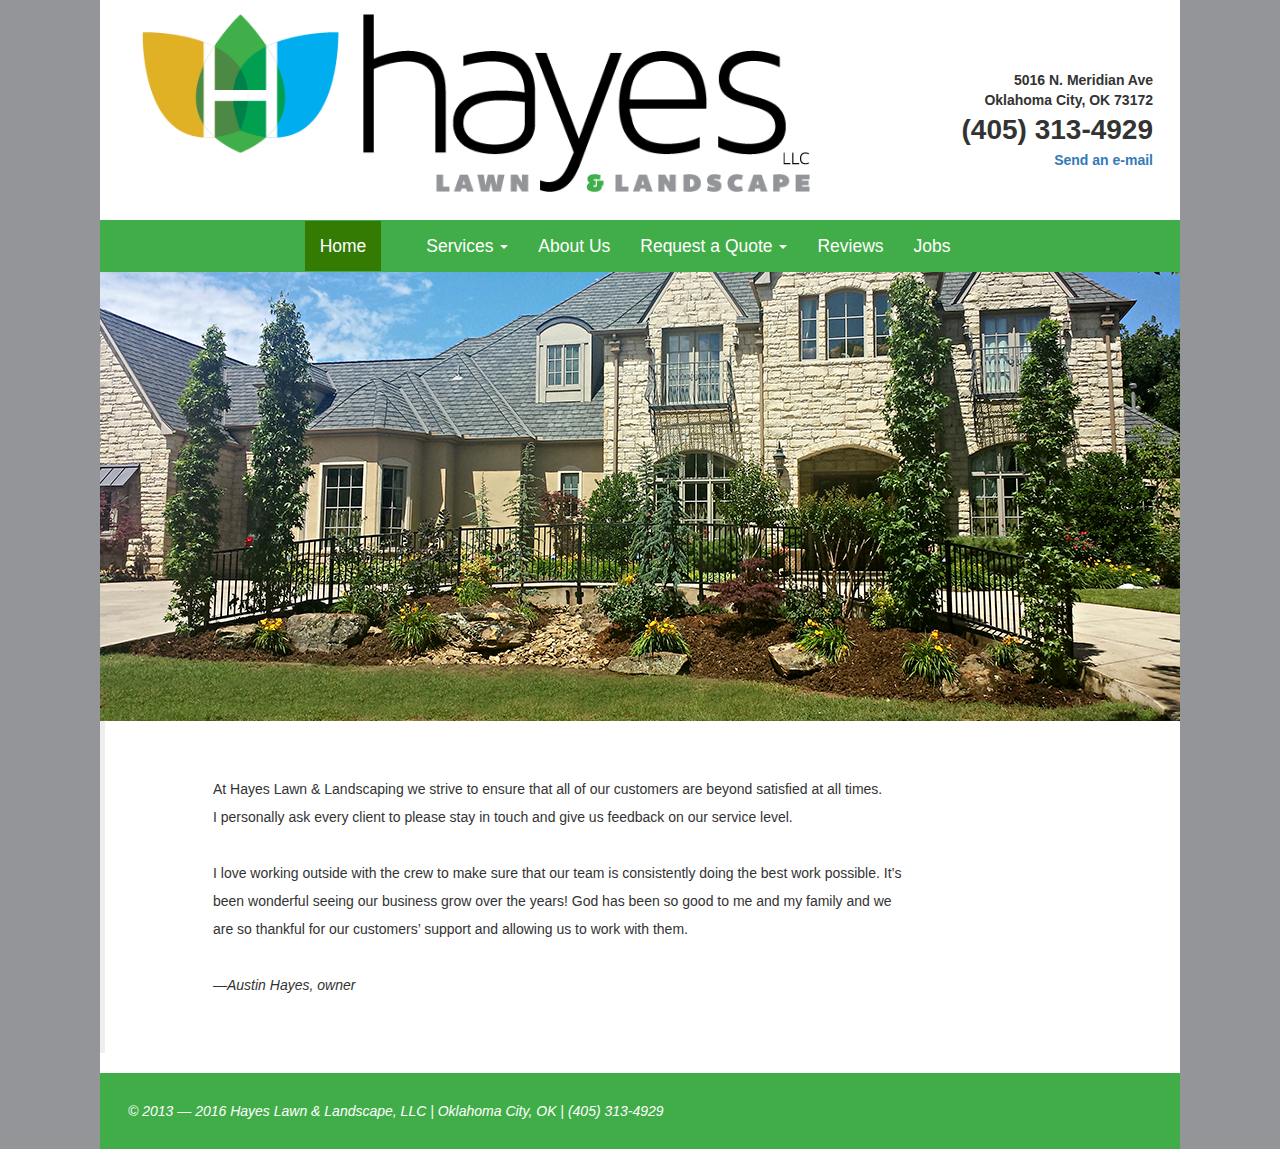
<file: index.html>
<!DOCTYPE html>
<html lang="en">

<head>
  <meta charset="UTF-8">
  <meta name="viewport" content="width=device-width, initial-scale=1.0">
  <title>Hayes Lawn &amp; Landscape
  </title>
  <link rel="stylesheet" href="css/bootstrap.css">
  <link rel="stylesheet" href="css/styles.css">
  <script src="https://ajax.googleapis.com/ajax/libs/jquery/1.12.0/jquery.min.js"></script>
  <script src="http://maxcdn.bootstrapcdn.com/bootstrap/3.3.6/js/bootstrap.min.js"></script>
</head>

<body>
  <div class="row">
    <header role="banner">
      <div class="col-md-8">
        <img src="images/Hayes_Logo_lg.png" alt="hayes lawn and landscaping logo">
      </div>
      <div class="col-md-4 text-right bannerAddress">
        <p>5016 N. Meridian Ave</p>
        <p>Oklahoma City, OK 73172</p>
        <p class="phone">&lpar;405&rpar; 313-4929</p>
        <p>
          <a href="mailto:hayes.austin@hotmail.com">Send an e-mail<a></p>
			</div>
		</header>
	</div>

	<nav class="navbar navbar-inverse">
  <div class="container-fluid">

      <ul class="nav navbar-nav">
    <li class="active"><a href="index.html">Home</a></li>
          <li class="dropdown">
            <a class="dropdown-toggle" data-toggle="dropdown" href="#">Services
              <span class="caret"></span></a>
            <ul class="dropdown-menu">
              <li><a href="#">Commercial</a></li>
              <li><a href="#">Residential</a></li>
              <li><a href="#">Holiday Lighting</a></li>
            </ul>
          </li>
          <li><a href="about.html">About Us</a></li>
          <li>
            <a class="dropdown-toggle" data-toggle="dropdown" href="#">Request a Quote
        <span class="caret"></span></a>
            <ul class="dropdown-menu">
              <li><a href="#">Landscaping</a></li>
              <li><a href="#">Lawn/Landscape Maintenance</a></li>
              <li><a href="#">Holiday Lighting</a></li>
            </ul>
          </li>
          <li><a href="reviews.html">Reviews</a></li>
          <li><a href="jobs.html">Jobs</a></li>
          </ul>
      </div>
      </nav>
      <div class="banner"> <img src="images/finished_3.png" alt="hayes lawn and landscaping OKC">
      </div>
      <blockquote>
        <p>At Hayes Lawn &amp; Landscaping we strive to ensure that all of our customers are beyond satisfied at all times.
          <br> I personally ask every client to please stay in touch and give us feedback on our service level.</p>
        <br>
        <p>I love working outside with the crew to make sure that our team is consistently doing the best work possible. It&rsquo;s been wonderful seeing our business grow over the years! God has been so good to me and my family and we are so thankful for our customers&rsquo; support and allowing us to work with them.</p>
        <br>

        <p><i>&#8212;Austin Hayes, owner<i></p>
			</blockquote>

			<footer>
		<footer role="contentinfo">
	<p>&copy; 2013 &mdash; 2016	Hayes Lawn &amp; Landscape, LLC | Oklahoma City, OK | &lpar;405&rpar; 313-4929</p>
</footer>
			</footer>
	</body>

	</html>
</file>
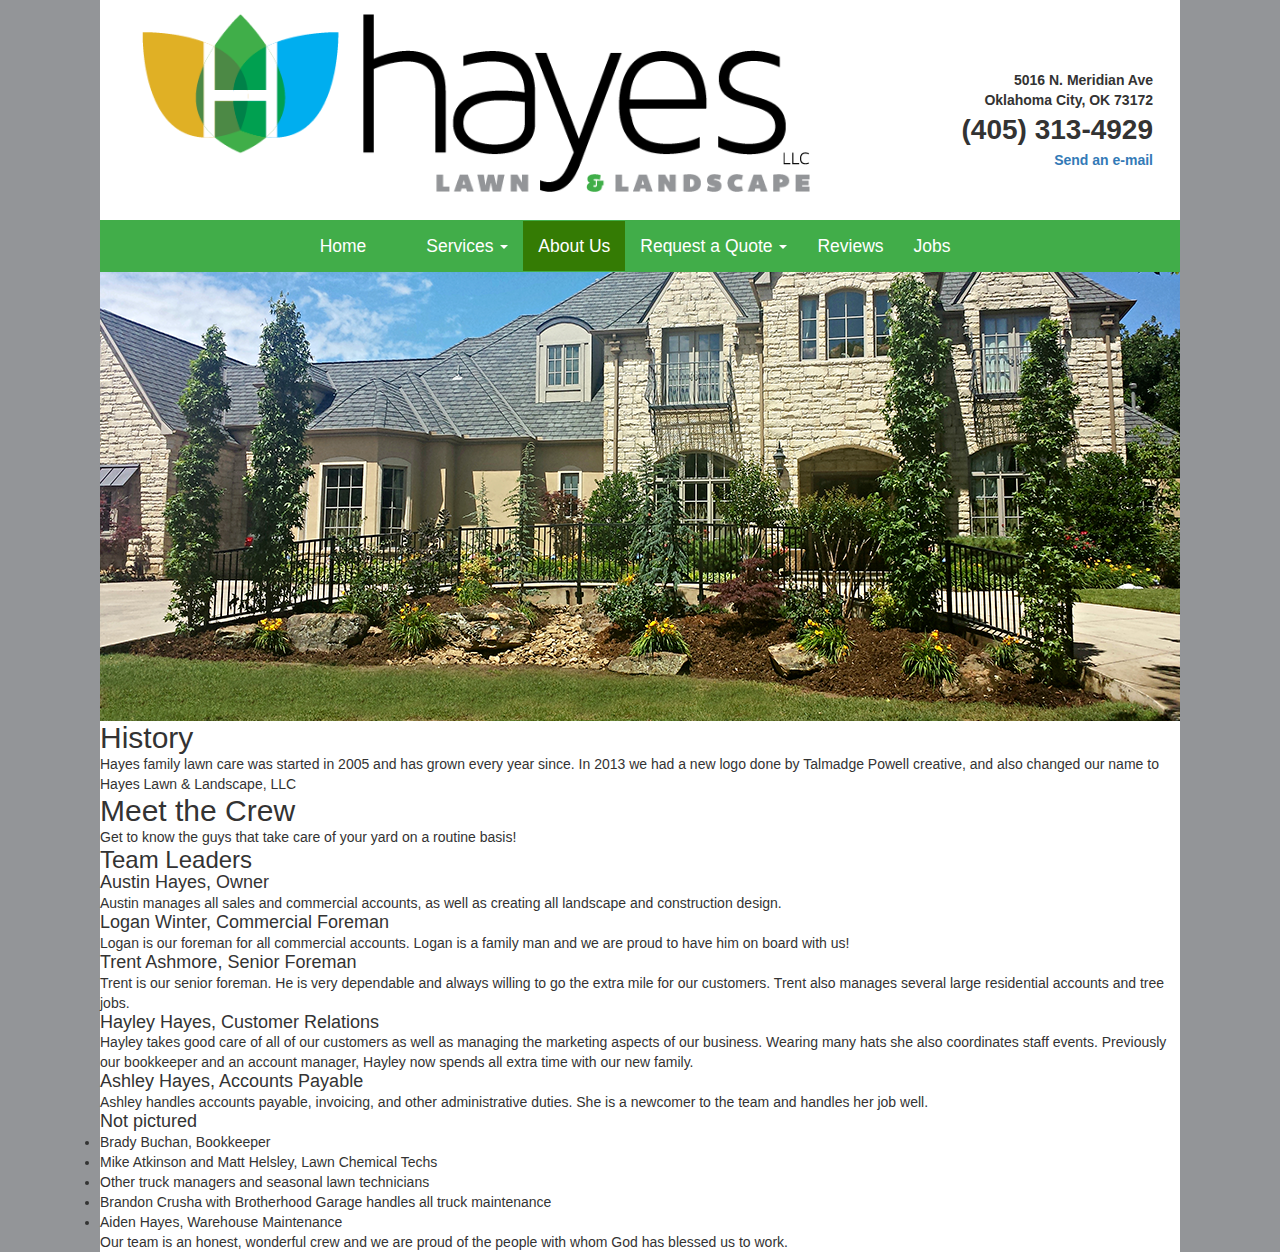
<file: about.html>
<title>Hayes Lawn &amp; Landscape
</title>
<link rel="stylesheet" href="css/bootstrap.css">
<link rel="stylesheet" href="css/styles.css">
</head>

<body>
  <div class="row">
    <header role="banner">
      <div class="col-md-8">
        <img src="images/Hayes_Logo_lg.png" alt="hayes lawn and landscaping logo">
      </div>
      <div class="col-md-4 text-right bannerAddress">
        <p>5016 N. Meridian Ave</p>
        <p>Oklahoma City, OK 73172</p>
        <p class="phone">&lpar;405&rpar; 313-4929</p>
        <p>
          <a href="mailto:hayes.austin@hotmail.com">Send an e-mail<a></p>
			</div>
		</header>
	</div>

<nav class="navbar navbar-inverse">
  <div class="container-fluid">

      <ul class="nav navbar-nav">
    <li><a href="index.html">Home</a></li>
          <li class="dropdown">
            <a class="dropdown-toggle" data-toggle="dropdown" href="#">Services
              <span class="caret"></span></a>
            <ul class="dropdown-menu">
              <li><a href="#">Commercial</a></li>
              <li><a href="#">Residential</a></li>
              <li><a href="#">Holiday Lighting</a></li>
            </ul>
          </li>
          <li class="active"><a href="about.html">About Us</a></li>
          <li>
            <a class="dropdown-toggle" data-toggle="dropdown" href="#">Request a Quote
        <span class="caret"></span></a>
            <ul class="dropdown-menu">
              <li><a href="#">Landscaping</a></li>
              <li><a href="#">Lawn/Landscape Maintenance</a></li>
              <li><a href="#">Holiday Lighting</a></li>
            </ul>
          </li>
          <li><a href="reviews.html">Reviews</a></li>
          <li><a href="jobs.html">Jobs</a></li>
          </ul>
      </div>
      </nav>

      <div class="banner"> <img src="images/finished_3.png" alt="hayes lawn and landscaping OKC">
      </div>
      <h2>History</h2>
      <p>Hayes family lawn care was started in 2005 and has grown every year since. In 2013 we had a new logo done by Talmadge Powell creative, and also changed our name to Hayes Lawn &amp; Landscape, LLC</p>

      <h2>Meet the Crew</h2>
      <p>Get to know the guys that take care of your yard on a routine basis!</p>



      <h3>Team Leaders</h3>

      <h4>Austin Hayes, <span class="position">Owner</span></h4>
      <p>Austin manages all sales and commercial accounts, as well as creating all landscape and construction design.</p>


      <h4>Logan Winter, <span class="position">Commercial Foreman</span></h4>
      <p>Logan is our foreman for all commercial accounts. Logan is a family man and we are proud to have him on board with us!</p>


      <h4>Trent Ashmore, <span class="position">Senior Foreman</span></h4>
      <p>Trent is our senior foreman. He is very dependable and always willing to go the extra mile for our customers. Trent also manages several large residential accounts and tree jobs.</p>


      <h4>Hayley Hayes, <span class="position">Customer Relations</span></h4>
      <p>Hayley takes good care of all of our customers as well as managing the marketing aspects of our business. Wearing many hats she also coordinates staff events. Previously our bookkeeper and an account manager, Hayley now spends all extra time with our new family.</p>


      <h4>Ashley Hayes, <span class="position">Accounts Payable</span></h4>
      <p>Ashley handles accounts payable, invoicing, and other administrative duties. She is a newcomer to the team and handles her job well.</p>

      <h4>Not pictured</h4>
      <ul>
        <li>Brady Buchan, <span class="position">Bookkeeper</span></li>
        <li>Mike Atkinson and Matt Helsley, <span class="position">Lawn Chemical Techs</span></li>
        <li>Other truck managers and seasonal lawn technicians</li>
        <li>Brandon Crusha with Brotherhood Garage handles all truck maintenance</li>
        <li>Aiden Hayes, <span class="position">Warehouse Maintenance</span></li>
      </ul>

      <p>Our team is an honest, wonderful crew and we are proud of the people with whom God has blessed us to work.</p>

</body>

</html>
</file>
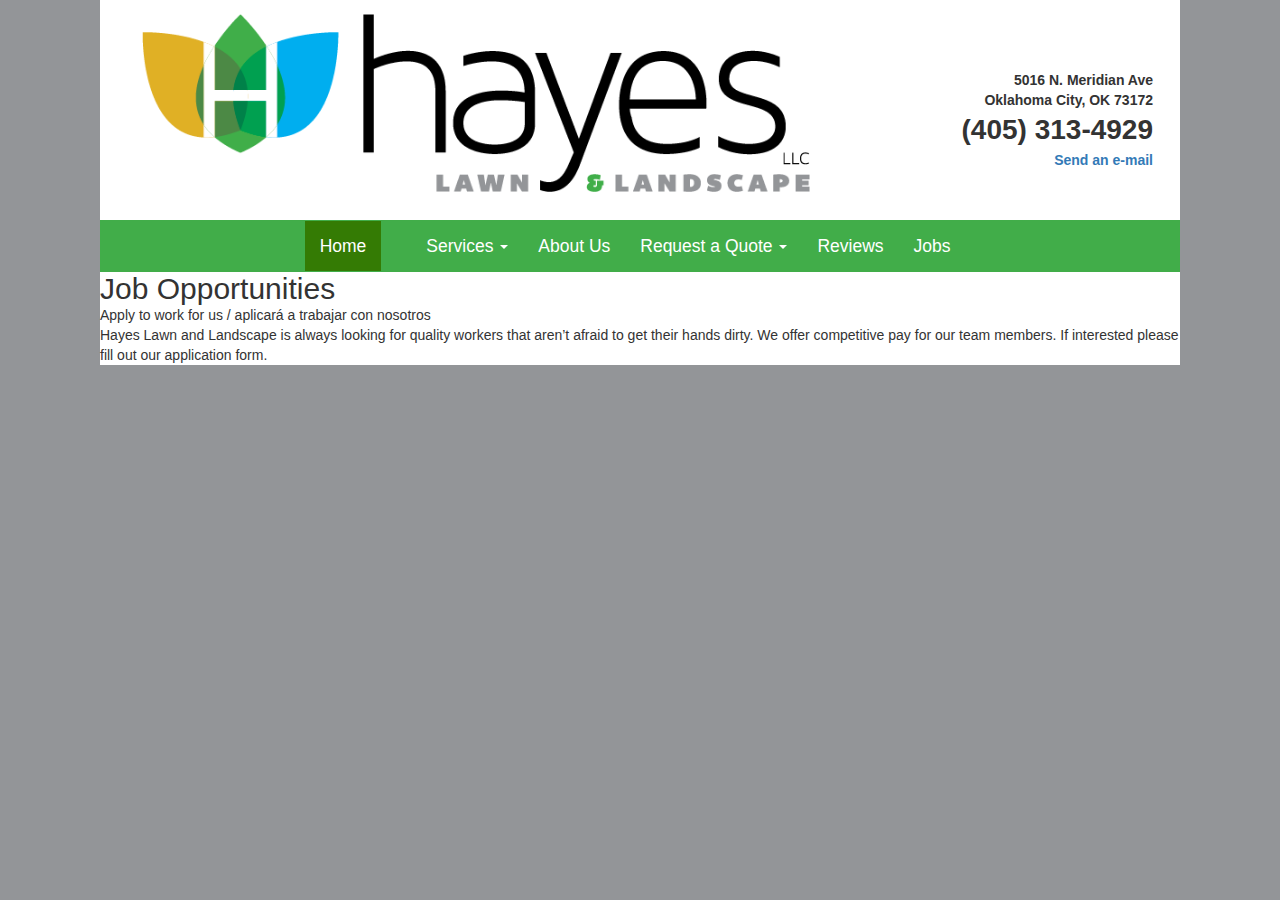
<file: jobs.html>
<!DOCTYPE html>
<html lang="en">

<head>
  <meta charset="UTF-8">
  <meta name="viewport" content="width=device-width, initial-scale=1.0">
  <title>Hayes Lawn &amp; Landscape
  </title>
  <link rel="stylesheet" href="css/bootstrap.css">
  <link rel="stylesheet" href="css/styles.css">
  <script src="https://ajax.googleapis.com/ajax/libs/jquery/1.12.0/jquery.min.js"></script>
  <script src="http://maxcdn.bootstrapcdn.com/bootstrap/3.3.6/js/bootstrap.min.js"></script>
</head>

<body>
  <div class="row">
    <header role="banner">
      <div class="col-md-8">
        <img src="images/Hayes_Logo_lg.png" alt="hayes lawn and landscaping logo">
      </div>
      <div class="col-md-4 text-right bannerAddress">
        <p>5016 N. Meridian Ave</p>
        <p>Oklahoma City, OK 73172</p>
        <p class="phone">&lpar;405&rpar; 313-4929</p>
        <p>
          <a href="mailto:hayes.austin@hotmail.com">Send an e-mail<a></p>
			</div>
		</header>
	</div>

	<nav class="navbar navbar-inverse">
  <div class="container-fluid">

      <ul class="nav navbar-nav">
    <li class="active"><a href="index.html">Home</a></li>
          <li class="dropdown">
            <a class="dropdown-toggle" data-toggle="dropdown" href="#">Services
              <span class="caret"></span></a>
            <ul class="dropdown-menu">
              <li><a href="#">Commercial</a></li>
              <li><a href="#">Residential</a></li>
              <li><a href="#">Holiday Lighting</a></li>
            </ul>
          </li>
          <li><a href="about.html">About Us</a></li>
          <li>
            <a class="dropdown-toggle" data-toggle="dropdown" href="#">Request a Quote
        <span class="caret"></span></a>
            <ul class="dropdown-menu">
              <li><a href="#">Landscaping</a></li>
              <li><a href="#">Lawn/Landscape Maintenance</a></li>
              <li><a href="#">Holiday Lighting</a></li>
            </ul>
          </li>
          <li><a href="reviews.html">Reviews</a></li>
          <li><a href="jobs.html">Jobs</a></li>
          </ul>
      </div>
      </nav>

      <body>
        <h2>Job Opportunities</h2>
        <p>Apply to work for us / aplicará a trabajar con nosotros</p>



        <form></form>

        <p>Hayes Lawn and Landscape is always looking for quality workers that aren&rsquo;t afraid to get their hands dirty. We offer competitive pay for our team members. If interested please fill out our application form.</p>

      </body>

</html>
</file>
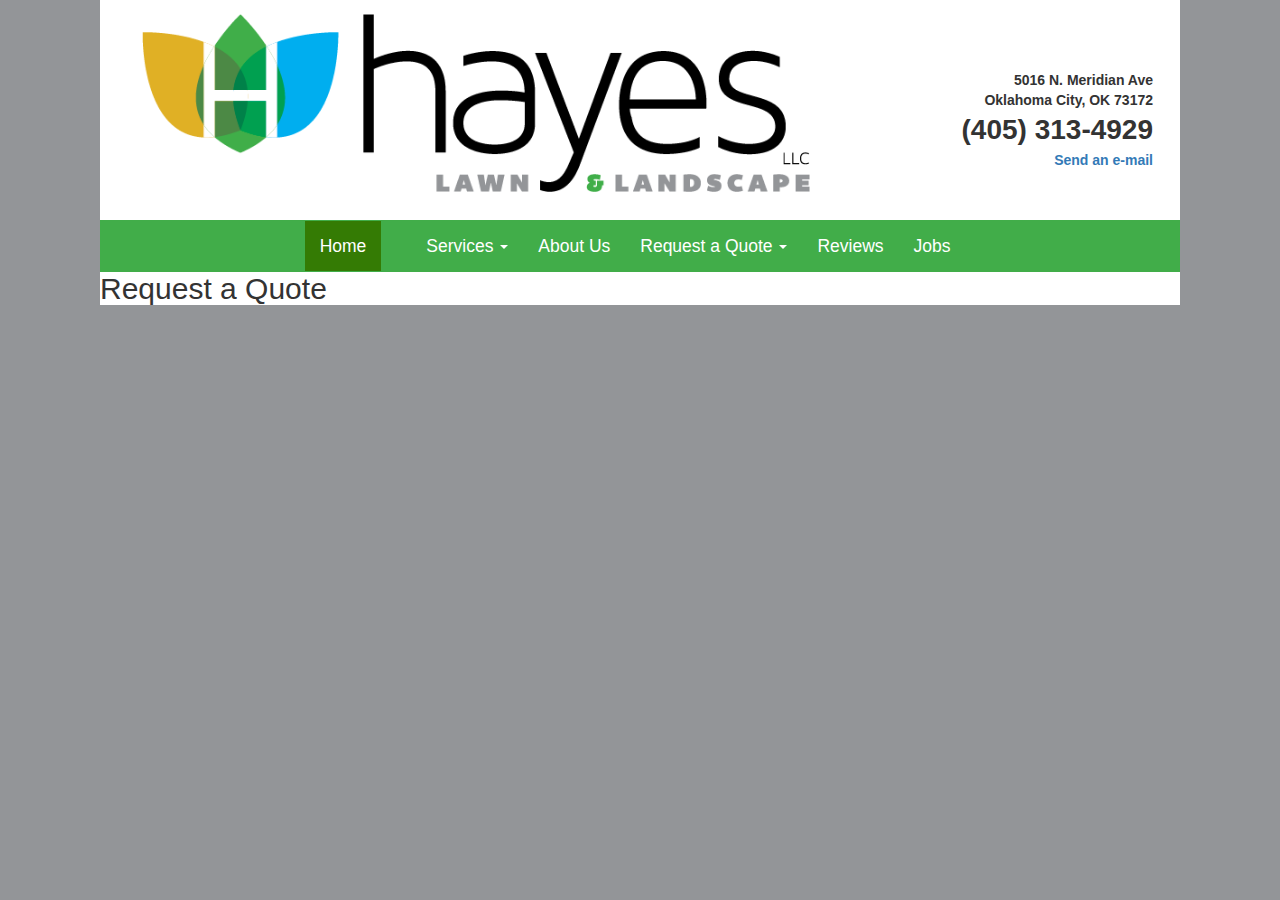
<file: quote.html>
<!DOCTYPE html>
<html lang="en">

<head>
  <meta charset="UTF-8">
  <meta name="viewport" content="width=device-width, initial-scale=1.0">
  <title>Hayes Lawn &amp; Landscape
  </title>
  <link rel="stylesheet" href="css/bootstrap.css">
  <link rel="stylesheet" href="css/styles.css">
  <script src="https://ajax.googleapis.com/ajax/libs/jquery/1.12.0/jquery.min.js"></script>
  <script src="http://maxcdn.bootstrapcdn.com/bootstrap/3.3.6/js/bootstrap.min.js"></script>
</head>

<body>
  <div class="row">
    <header role="banner">
      <div class="col-md-8">
        <img src="images/Hayes_Logo_lg.png" alt="hayes lawn and landscaping logo">
      </div>
      <div class="col-md-4 text-right bannerAddress">
        <p>5016 N. Meridian Ave</p>
        <p>Oklahoma City, OK 73172</p>
        <p class="phone">&lpar;405&rpar; 313-4929</p>
        <p>
          <a href="mailto:hayes.austin@hotmail.com">Send an e-mail<a></p>
			</div>
		</header>
	</div>

	<nav class="navbar navbar-inverse">
  <div class="container-fluid">

      <ul class="nav navbar-nav">
    <li class="active"><a href="index.html">Home</a></li>
          <li class="dropdown">
            <a class="dropdown-toggle" data-toggle="dropdown" href="#">Services
              <span class="caret"></span></a>
            <ul class="dropdown-menu">
              <li><a href="#">Commercial</a></li>
              <li><a href="#">Residential</a></li>
              <li><a href="#">Holiday Lighting</a></li>
            </ul>
          </li>
          <li><a href="about.html">About Us</a></li>
          <li>
            <a class="dropdown-toggle" data-toggle="dropdown" href="#">Request a Quote
        <span class="caret"></span></a>
            <ul class="dropdown-menu">
              <li><a href="#">Landscaping</a></li>
              <li><a href="#">Lawn/Landscape Maintenance</a></li>
              <li><a href="#">Holiday Lighting</a></li>
            </ul>
          </li>
          <li><a href="reviews.html">Reviews</a></li>
          <li><a href="jobs.html">Jobs</a></li>
          </ul>
      </div>
      </nav>

      <body>
        <h2>Request a Quote</h2>

        <form>







      </body>

</html>
</file>
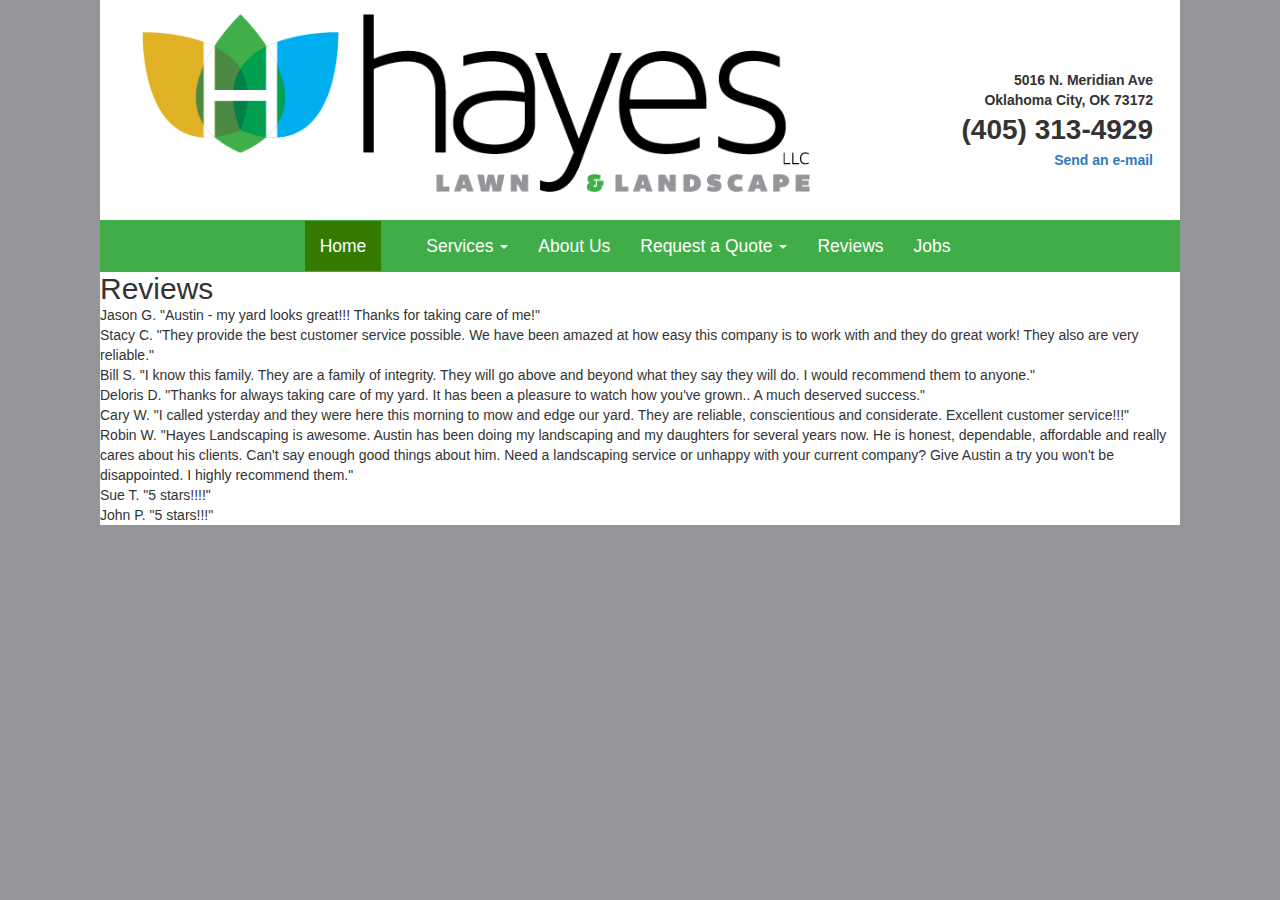
<file: reviews.html>
<!DOCTYPE html>
<html lang="en">

<head>
  <meta charset="UTF-8">
  <meta name="viewport" content="width=device-width, initial-scale=1.0">
  <title>Hayes Lawn &amp; Landscape
  </title>
  <link rel="stylesheet" href="css/bootstrap.css">
  <link rel="stylesheet" href="css/styles.css">
  <script src="https://ajax.googleapis.com/ajax/libs/jquery/1.12.0/jquery.min.js"></script>
  <script src="http://maxcdn.bootstrapcdn.com/bootstrap/3.3.6/js/bootstrap.min.js"></script>
</head>

<body>
  <div class="row">
    <header role="banner">
      <div class="col-md-8">
        <img src="images/Hayes_Logo_lg.png" alt="hayes lawn and landscaping logo">
      </div>
      <div class="col-md-4 text-right bannerAddress">
        <p>5016 N. Meridian Ave</p>
        <p>Oklahoma City, OK 73172</p>
        <p class="phone">&lpar;405&rpar; 313-4929</p>
        <p>
          <a href="mailto:hayes.austin@hotmail.com">Send an e-mail<a></p>
			</div>
		</header>
	</div>

	<nav class="navbar navbar-inverse">
  <div class="container-fluid">

      <ul class="nav navbar-nav">
    <li class="active"><a href="index.html">Home</a></li>
          <li class="dropdown">
            <a class="dropdown-toggle" data-toggle="dropdown" href="#">Services
              <span class="caret"></span></a>
            <ul class="dropdown-menu">
              <li><a href="#">Commercial</a></li>
              <li><a href="#">Residential</a></li>
              <li><a href="#">Holiday Lighting</a></li>
            </ul>
          </li>
          <li><a href="about.html">About Us</a></li>
          <li>
            <a class="dropdown-toggle" data-toggle="dropdown" href="#">Request a Quote
        <span class="caret"></span></a>
            <ul class="dropdown-menu">
              <li><a href="#">Landscaping</a></li>
              <li><a href="#">Lawn/Landscape Maintenance</a></li>
              <li><a href="#">Holiday Lighting</a></li>
            </ul>
          </li>
          <li><a href="reviews.html">Reviews</a></li>
          <li><a href="jobs.html">Jobs</a></li>
          </ul>
      </div>
      </nav>

      <body>
        <h2>Reviews</h2>

        <p>Jason G. "Austin - my yard looks great!!! Thanks for taking care of me!"</p>

        <p>Stacy C. "They provide the best customer service possible. We have been amazed at how easy this company is to work with and they do great work! They also are very reliable." </p>

        <p>Bill S. "I know this family. They are a family of integrity. They will go above and beyond what they say they will do. I would recommend them to anyone."</p>

        <p>Deloris D. "Thanks for always taking care of my yard. It has been a pleasure to watch how you've grown.. A much deserved success."</p>

        <p>Cary W. "I called ysterday and they were here this morning to mow and edge our yard. They are reliable, conscientious and considerate. Excellent customer service!!!"</p>

        <p>Robin W. "Hayes Landscaping is awesome. Austin has been doing my landscaping and my daughters for several years now. He is honest, dependable, affordable and really cares about his clients. Can't say enough good things about him. Need a landscaping service or unhappy with your current company? Give Austin a try you won't be disappointed. I highly recommend them." </p>

        <p>Sue T. "5 stars!!!!"</p>
        <p>John P. "5 stars!!!"</p>








      </body>

</html>
</file>
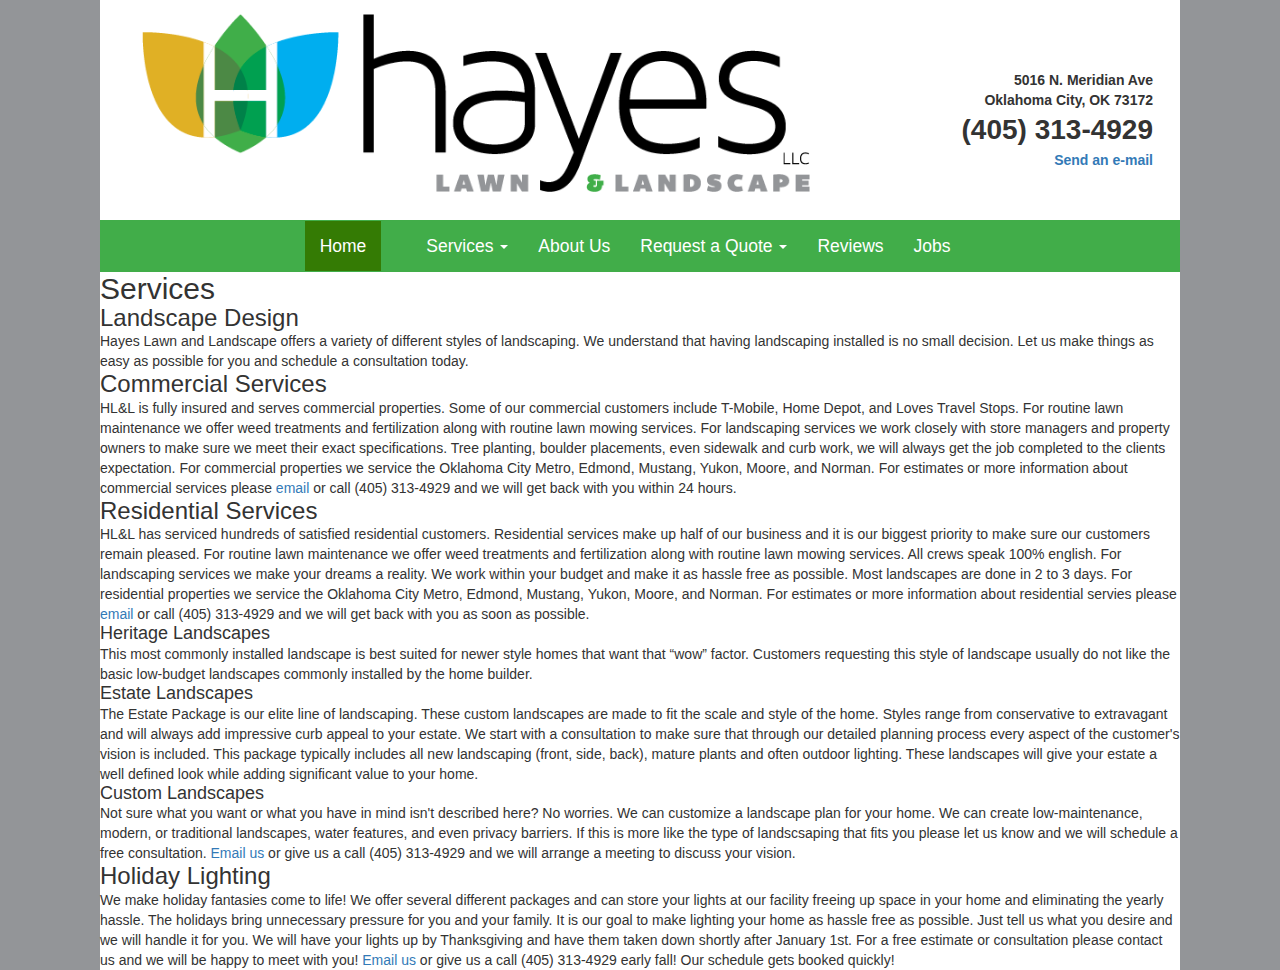
<file: services.html>
<!DOCTYPE html>
<html lang="en">

<head>
  <meta charset="UTF-8">
  <meta name="viewport" content="width=device-width, initial-scale=1.0">
  <title>Hayes Lawn &amp; Landscape
  </title>
  <link rel="stylesheet" href="css/bootstrap.css">
  <link rel="stylesheet" href="css/styles.css">
  <script src="https://ajax.googleapis.com/ajax/libs/jquery/1.12.0/jquery.min.js"></script>
  <script src="http://maxcdn.bootstrapcdn.com/bootstrap/3.3.6/js/bootstrap.min.js"></script>
</head>

<body>
  <div class="row">
    <header role="banner">
      <div class="col-md-8">
        <img src="images/Hayes_Logo_lg.png" alt="hayes lawn and landscaping logo">
      </div>
      <div class="col-md-4 text-right bannerAddress">
        <p>5016 N. Meridian Ave</p>
        <p>Oklahoma City, OK 73172</p>
        <p class="phone">&lpar;405&rpar; 313-4929</p>
        <p>
          <a href="mailto:hayes.austin@hotmail.com">Send an e-mail<a></p>
			</div>
		</header>
	</div>

	<nav class="navbar navbar-inverse">
  <div class="container-fluid">

      <ul class="nav navbar-nav">
    <li class="active"><a href="index.html">Home</a></li>
          <li class="dropdown">
            <a class="dropdown-toggle" data-toggle="dropdown" href="#">Services
              <span class="caret"></span></a>
            <ul class="dropdown-menu">
              <li><a href="#">Commercial</a></li>
              <li><a href="#">Residential</a></li>
              <li><a href="#">Holiday Lighting</a></li>
            </ul>
          </li>
          <li><a href="about.html">About Us</a></li>
          <li>
            <a class="dropdown-toggle" data-toggle="dropdown" href="#">Request a Quote
        <span class="caret"></span></a>
            <ul class="dropdown-menu">
              <li><a href="#">Landscaping</a></li>
              <li><a href="#">Lawn/Landscape Maintenance</a></li>
              <li><a href="#">Holiday Lighting</a></li>
            </ul>
          </li>
          <li><a href="reviews.html">Reviews</a></li>
          <li><a href="jobs.html">Jobs</a></li>
          </ul>
      </div>
      </nav>

      <body>

        <h2>Services</h2>

        <h3>Landscape Design</h3>
        <p>Hayes Lawn and Landscape offers a variety of different styles of landscaping. We understand that having landscaping installed is no small decision. Let us make things as easy as possible for you and schedule a consultation today.</p>

        <h3>Commercial Services</h3>
        <p>HL&amp;L is fully insured and serves commercial properties. Some of our commercial customers include T-Mobile, Home Depot, and Loves Travel Stops. For routine lawn maintenance we offer weed treatments and fertilization along with routine lawn mowing services. For landscaping services we work closely with store managers and property owners to make sure we meet their exact specifications. Tree planting, boulder placements, even sidewalk and curb work, we will always get the job completed to the clients expectation. For commercial properties we service the Oklahoma City Metro, Edmond, Mustang, Yukon, Moore, and Norman. For estimates or more information about commercial services please <a href="mailto:hayes.austin%40hotmail.com?subject=Request%20for%20Service">email</a> or call &lpar;405&rpar; 313-4929 and we will get back with you within 24 hours.</p>

        <h3>Residential Services</h3>
        <p>HL&amp;L has serviced hundreds of satisfied residential customers. Residential services make up half of our business and it is our biggest priority to make sure our customers remain pleased. For routine lawn maintenance we offer weed treatments and fertilization along with routine lawn mowing services. All crews speak 100% english. For landscaping services we make your dreams a reality. We work within your budget and make it as hassle free as possible. Most landscapes are done in 2 to 3 days. For residential properties we service the Oklahoma City Metro, Edmond, Mustang, Yukon, Moore, and Norman. For estimates or more information about residential servies please <a href="mailto:hayes.austin%40hotmail.com?subject=Request%20for%20Service">email</a> or call &lpar;405&rpar; 313-4929 and we will get back with you as soon as possible.</p>


        <h4>Heritage Landscapes</h4>
        <p>This most commonly installed landscape is best suited for newer style homes that want that &ldquo;wow&rdquo; factor. Customers requesting this style of landscape usually do not like the basic low-budget landscapes commonly installed by the home builder.</p>

        <h4>Estate Landscapes</h4>
        <p>The Estate Package is our elite line of landscaping. These custom landscapes are made to fit the scale and style of the home. Styles range from conservative to extravagant and will always add impressive curb appeal to your estate. We start with a consultation to make sure that through our detailed planning process every aspect of the customer's vision is included. This package typically includes all new landscaping (front, side, back), mature plants and often outdoor lighting. These landscapes will give your estate a well defined look while adding significant value to your home.</p>

        <h4>Custom Landscapes</h4>
        <p>Not sure what you want or what you have in mind isn't described here? No worries. We can customize a landscape plan for your home. We can create low-maintenance, modern, or traditional landscapes, water features, and even privacy barriers. If this is more like the type of landscsaping that fits you please let us know and we will schedule a free consultation. <a href="mailto:hayes.austin%40hotmail.com?subject=Request%20for%20Service">Email us</a> or give us a call &lpar;405&rpar; 313-4929 and we will arrange a meeting to discuss your vision.</p>

        <h3>Holiday Lighting</h3>
        <p>We make holiday fantasies come to life! We offer several different packages and can store your lights at our facility freeing up space in your home and eliminating the yearly hassle. The holidays bring unnecessary pressure for you and your family. It is our goal to make lighting your home as hassle free as possible. Just tell us what you desire and we will handle it for you. We will have your lights up by Thanksgiving and have them taken down shortly after January 1st. For a free estimate or consultation please contact us and we will be happy to meet with you! <a href="mailto:hayes.austin%40hotmail.com?subject=Request%20for%20Service">Email us</a> or give us a call &lpar;405&rpar; 313-4929 early fall! Our schedule gets booked quickly!</p>


      </body>

</html>
</file>
<file: css/styles.css>
/************************************************************

Palette:

Blue            #00aeef rgb(0,174,239)
Dark Green      #347b04 rgb(52,123,4)
Green	          #41ad49 rgb(65,173,73)
Gold            #e0b025 rgb(224,176,37)
Grey					  #939598 rgb(147,149,152)

links: #336699

font: Arial
************************************************************/


/* Guide to code: All pages are broken into 3 sections: col1, col2, and col3. Link styles for each section appear below CSS code in each of the sections. */


/*Simple Reset*/

html,
body,
banner,
img,
h1,
h2,
h3,
h4,
nav,
aside,
section,
article,
pageNav,
p,
ul,
ol,
li,
a {
  margin: 0;
  padding: 0;
  border: 0;
  text-decoration: none;
}


/********************************************************
Global Styles
********************************************************/

html {
  background: #939598;
}

body {
  max-width: 1080px;
  margin: 0 auto;
}

header img {
  padding: 1em 0 2em 3em;
  max-width: 100%;
}

.container-image {
  background-image: url('/images/finished_3.png');
  background-repeat: no-repeat;
  max-width: 100%;
}

.bannerAddress {
  padding: 5em 3em 0 0;
  font-weight: bold;
}

.phone {
  font-size: 2em;
}

nav a {
  font-size: 1.25em;
  float: right;
}


/********************************************************
Body Styles
********************************************************/

blockquote {
  font-size: 1em;
  max-width: 85%;
  padding: 5% 10%;
  line-height: 2em;
}

footer {
  background: #41ad49;
  padding: 1em;
  font-size: 1em;
  color: white;
}


/********************************************************
Media Queries
********************************************************/


/*mobile styles*/


/* @media only screen and (max-width: 991px) {
  header img {
    padding: 0;
    margin: 0;
  }
  .bannerAddress {
    text-align: left;
    padding: 0 0 0 10%;
  }
}

*/
</file>
